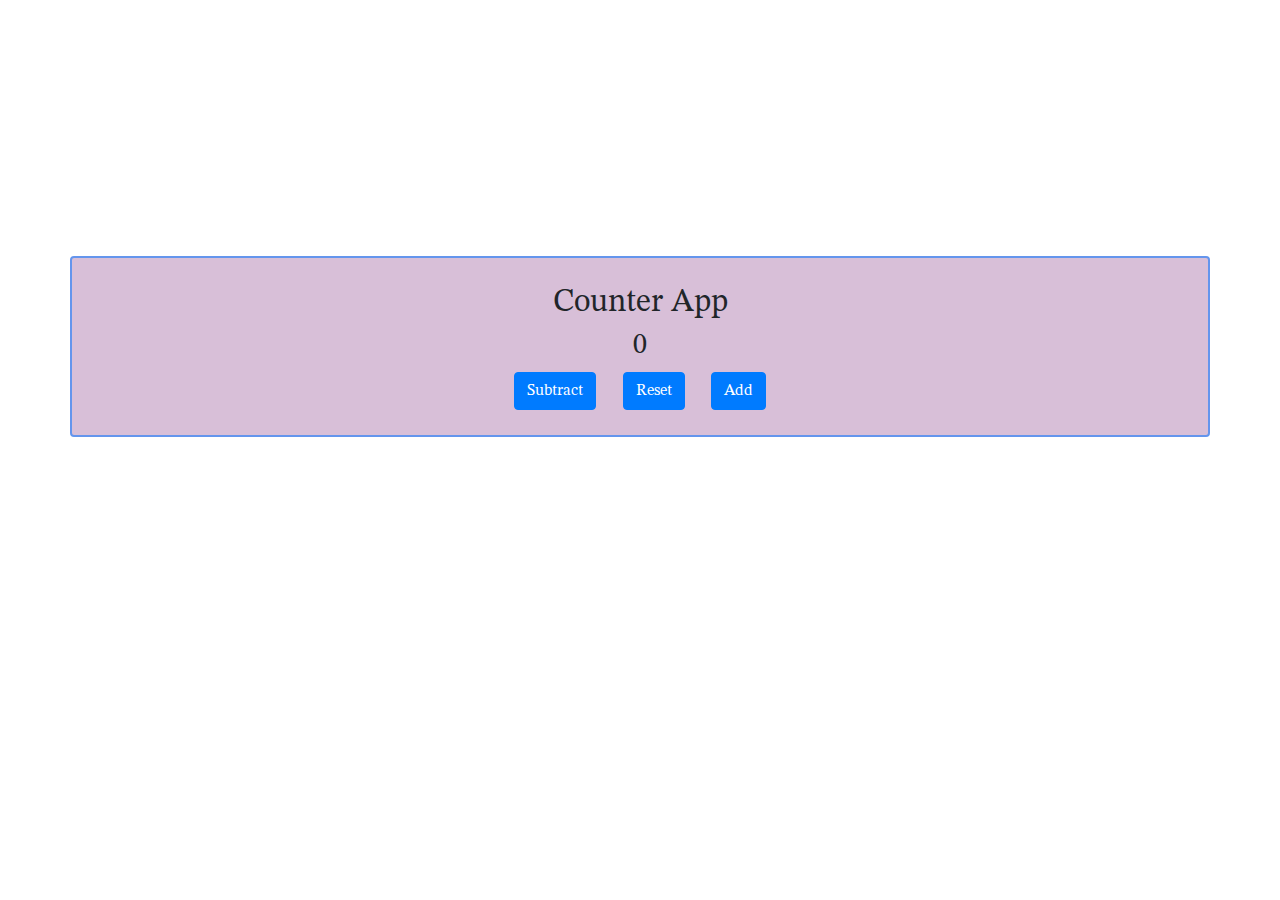
<file: counterProject/index.html>
<!DOCTYPE html>
<html lang="en">
<head>
    <meta charset="UTF-8">
    <meta http-equiv="X-UA-Compatible" content="IE=edge">
    <meta name="viewport" content="width=device-width, initial-scale=1.0">
    <link rel="stylesheet" href="style.css">
    <link rel="stylesheet" href="https://maxcdn.bootstrapcdn.com/bootstrap/4.0.0/css/bootstrap.min.css" integrity="sha384-Gn5384xqQ1aoWXA+058RXPxPg6fy4IWvTNh0E263XmFcJlSAwiGgFAW/dAiS6JXm" crossorigin="anonymous">
    <script
    src="https://code.jquery.com/jquery-3.1.1.min.js"
    integrity="sha256-hVVnYaiADRTO2PzUGmuLJr8BLUSjGIZsDYGmIJLv2b8="
    crossorigin="anonymous"></script>
    <link rel="preconnect" href="https://fonts.googleapis.com">
    <link rel="preconnect" href="https://fonts.gstatic.com" crossorigin>
    <link href="https://fonts.googleapis.com/css2?family=STIX+Two+Math&display=swap" rel="stylesheet">
    <title>Counter Project</title>
</head>
<body>
    <div class="container rounded">
        <h2>Counter App</h2>
        <h3>0</h3>
        <button type="submit" id="subtract" class="btn btn-primary">Subtract</button>
        <button type="reset" id="reset" class="btn btn-primary">Reset</button>
        <button type="submit" id="add" class="btn btn-primary">Add</button>
    </div>
    <script src="script.js"></script>
</body>
</html>
</file>
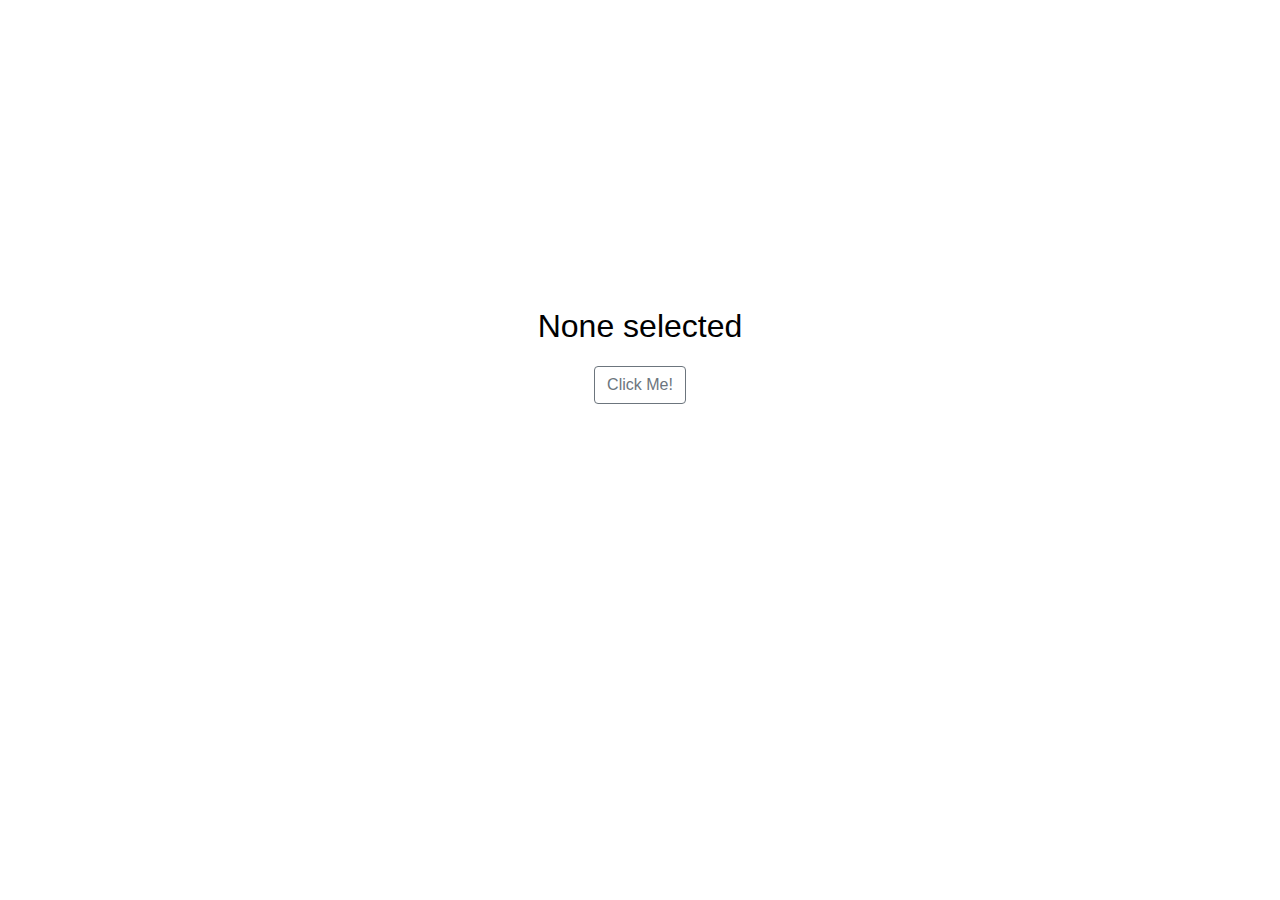
<file: HEXColorXChanger/index.html>
<!DOCTYPE html>
<html lang="en">
<head>
    <meta charset="UTF-8">
    <meta http-equiv="X-UA-Compatible" content="IE=edge">
    <meta name="viewport" content="width=device-width, initial-scale=1.0">
    <link rel="stylesheet" href="https://maxcdn.bootstrapcdn.com/bootstrap/4.0.0/css/bootstrap.min.css" integrity="sha384-Gn5384xqQ1aoWXA+058RXPxPg6fy4IWvTNh0E263XmFcJlSAwiGgFAW/dAiS6JXm" crossorigin="anonymous">
    <script
    src="https://code.jquery.com/jquery-3.1.1.min.js"
    integrity="sha256-hVVnYaiADRTO2PzUGmuLJr8BLUSjGIZsDYGmIJLv2b8="
    crossorigin="anonymous"></script>
    <link rel="stylesheet" href="style.css">
    <title>HEX Color Changer Project</title>
</head>
<body class="background">
    <div class="text">
        <h2>None selected</h2>
    </div>
    <div class="button">
        <button type="button" class="btn btn-outline-secondary">Click Me!</button>
    </div>
    <script src="script.js"></script>
</body>
</html>
</file>
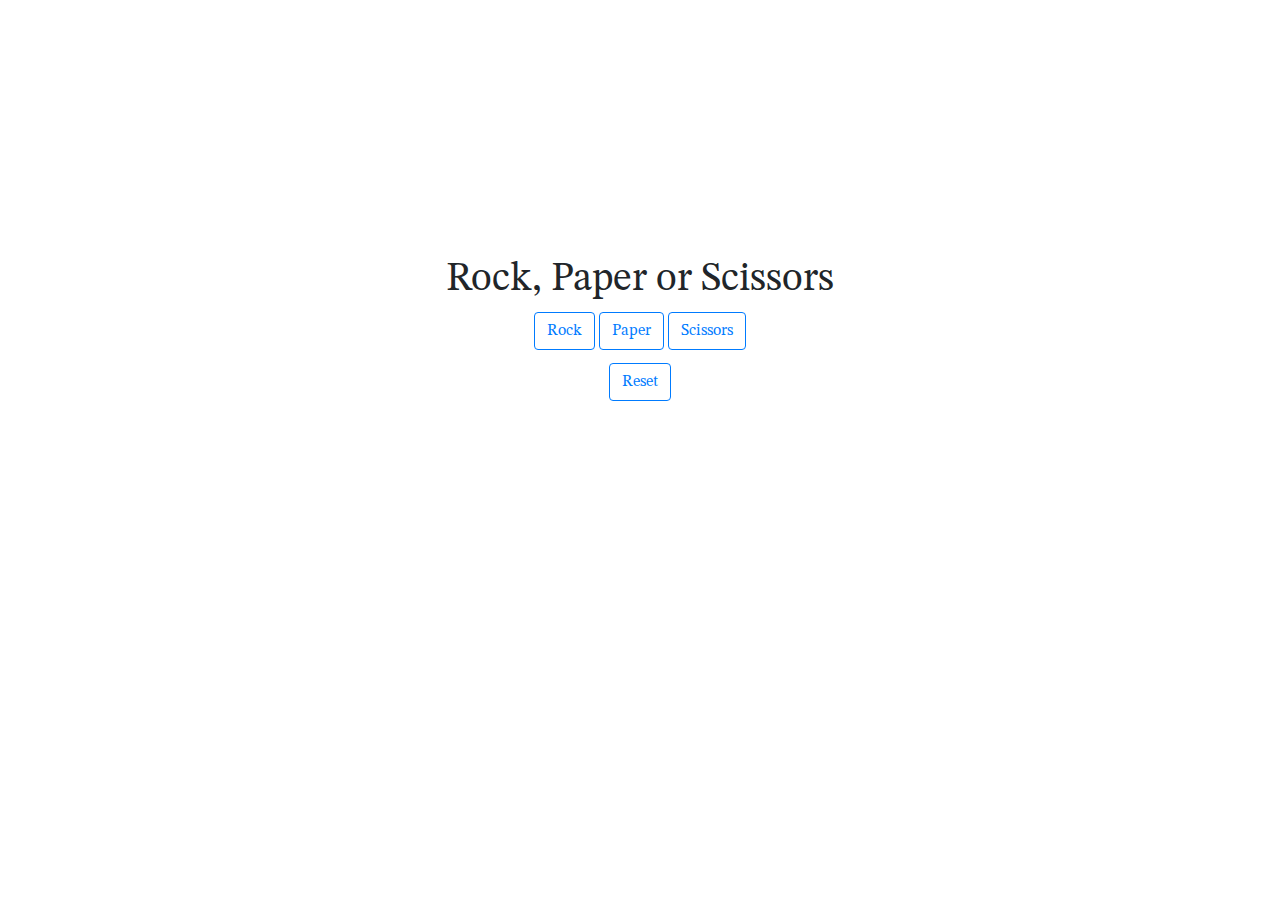
<file: rockPaperScissors/index.html>
<!DOCTYPE html>
<html lang="en">
<head>
    <meta charset="UTF-8">
    <meta http-equiv="X-UA-Compatible" content="IE=edge">
    <meta name="viewport" content="width=device-width, initial-scale=1.0">
    <link rel="stylesheet" href="style.css">
    <link rel="stylesheet" href="https://maxcdn.bootstrapcdn.com/bootstrap/4.0.0/css/bootstrap.min.css" integrity="sha384-Gn5384xqQ1aoWXA+058RXPxPg6fy4IWvTNh0E263XmFcJlSAwiGgFAW/dAiS6JXm" crossorigin="anonymous">
    <script
    src="https://code.jquery.com/jquery-3.1.1.min.js"
    integrity="sha256-hVVnYaiADRTO2PzUGmuLJr8BLUSjGIZsDYGmIJLv2b8="
    crossorigin="anonymous"></script>
    <link rel="preconnect" href="https://fonts.googleapis.com">
    <link rel="preconnect" href="https://fonts.gstatic.com" crossorigin>
    <link href="https://fonts.googleapis.com/css2?family=STIX+Two+Math&display=swap" rel="stylesheet">
    <title>Document</title>
</head>
<body>
    <div class="main">
        <h1>Rock, Paper or Scissors</h1>
        <button type="rock" id="rock" class="btn btn-outline-primary">Rock</button>
        <button type="paper" id="paper" class="btn btn-outline-primary">Paper</button>
        <button type="scissors" id="scissors" class="btn btn-outline-primary">Scissors</button>
    </div>
    <div class="mainTwo">
        <button type="reset" id="reset" class="btn btn-outline-primary">Reset</button>
    </div>
    <script src="script.js"></script>
</body>
</html>
</file>
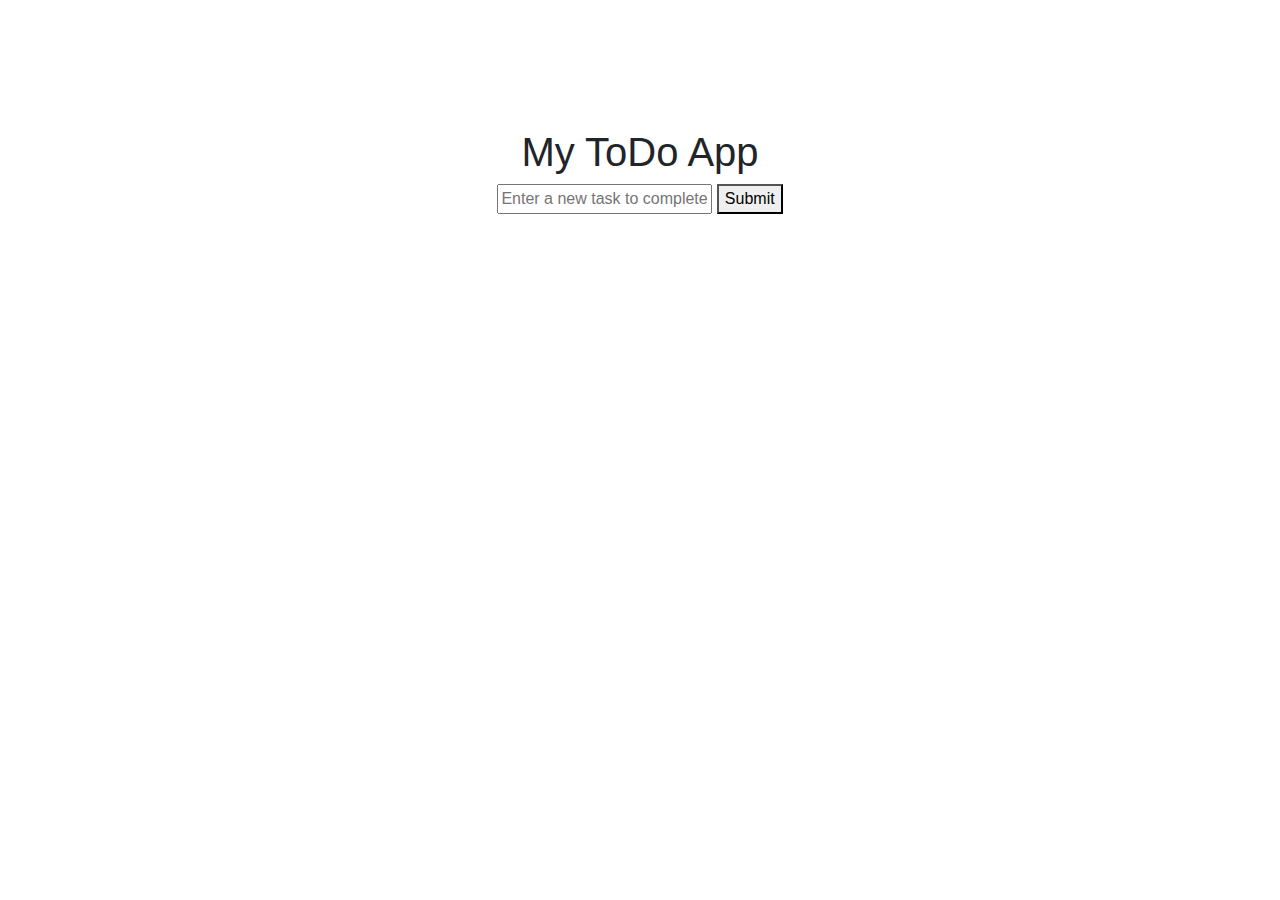
<file: ToDoApp/indexl.html>
<!DOCTYPE html>
<html lang="en">
<head>
    <meta charset="UTF-8">
    <meta http-equiv="X-UA-Compatible" content="IE=edge">
    <meta name="viewport" content="width=device-width, initial-scale=1.0">
    <link rel="stylesheet" href="style.css">
    <link rel="stylesheet" href="https://maxcdn.bootstrapcdn.com/bootstrap/4.0.0/css/bootstrap.min.css" integrity="sha384-Gn5384xqQ1aoWXA+058RXPxPg6fy4IWvTNh0E263XmFcJlSAwiGgFAW/dAiS6JXm" crossorigin="anonymous">
    <script
    src="https://code.jquery.com/jquery-3.1.1.min.js"
    integrity="sha256-hVVnYaiADRTO2PzUGmuLJr8BLUSjGIZsDYGmIJLv2b8="
    crossorigin="anonymous"></script>
    <link rel="preconnect" href="https://fonts.googleapis.com">
    <link rel="preconnect" href="https://fonts.gstatic.com" crossorigin>
    <link href="https://fonts.googleapis.com/css2?family=STIX+Two+Math&display=swap" rel="stylesheet">
    <title>ToDo App</title>
</head>
<body>
    <div class="container" id="top">
        <h1>My ToDo App</h1>
        <input type="text" name="" id="input" placeholder="Enter a new task to complete.">
        <button type="submit" onclick="collectInput()">Submit</button>
    </div>
    <br>
    <div class="container" id="tasks">
        <ul id="items">
            
        </ul>
    </div>
    <script src="scsript.js"></script>
</body>
</html>
</file>
<file: counterProject/style.css>
.container {
    text-align: center;
    margin-top: 20%;
    padding: 2%;
    border: cornflowerblue 2px solid;
    height: 20%;
    background-color: thistle;
    font-family: 'STIX Two Math', serif;
}
#subtract, #reser, #add {
    margin-left: 2%;
    margin-right: 2%;
}
</file>
<file: HEXColorXChanger/style.css>
.background {
    color: white;
}
.button {
    margin-top: 1%;
    width: auto;
    height: auto;
    justify-content: center;
    align-items: center;
    display: flex;
}

.text {
    justify-content: center;
    display: flex;
    width: auto;
    height: auto;
    margin-top: 24%;
    color: black;
}
</file>
<file: rockPaperScissors/style.css>
.main, .mainTwo {
    margin-top: 20%;
    text-align: center;
    margin-left: 2%;
    margin-right: 2%;
    font-family: 'STIX Two Math', serif;
}

.mainTwo {
    margin-top: 1%;
}
</file>
<file: ToDoApp/style.css>
#top {
    text-align: center;
    justify-content: center;
    margin-top: 10%;
}

#tasks {
    text-align: center;
    justify-content: center;
}

.tasks {
    text-align: center;
    font-family: cursive;
}

#items {
    background-color: blanchedalmond;
    color: grey;
    list-style: none;
    justify-content: center;
}
</file>
